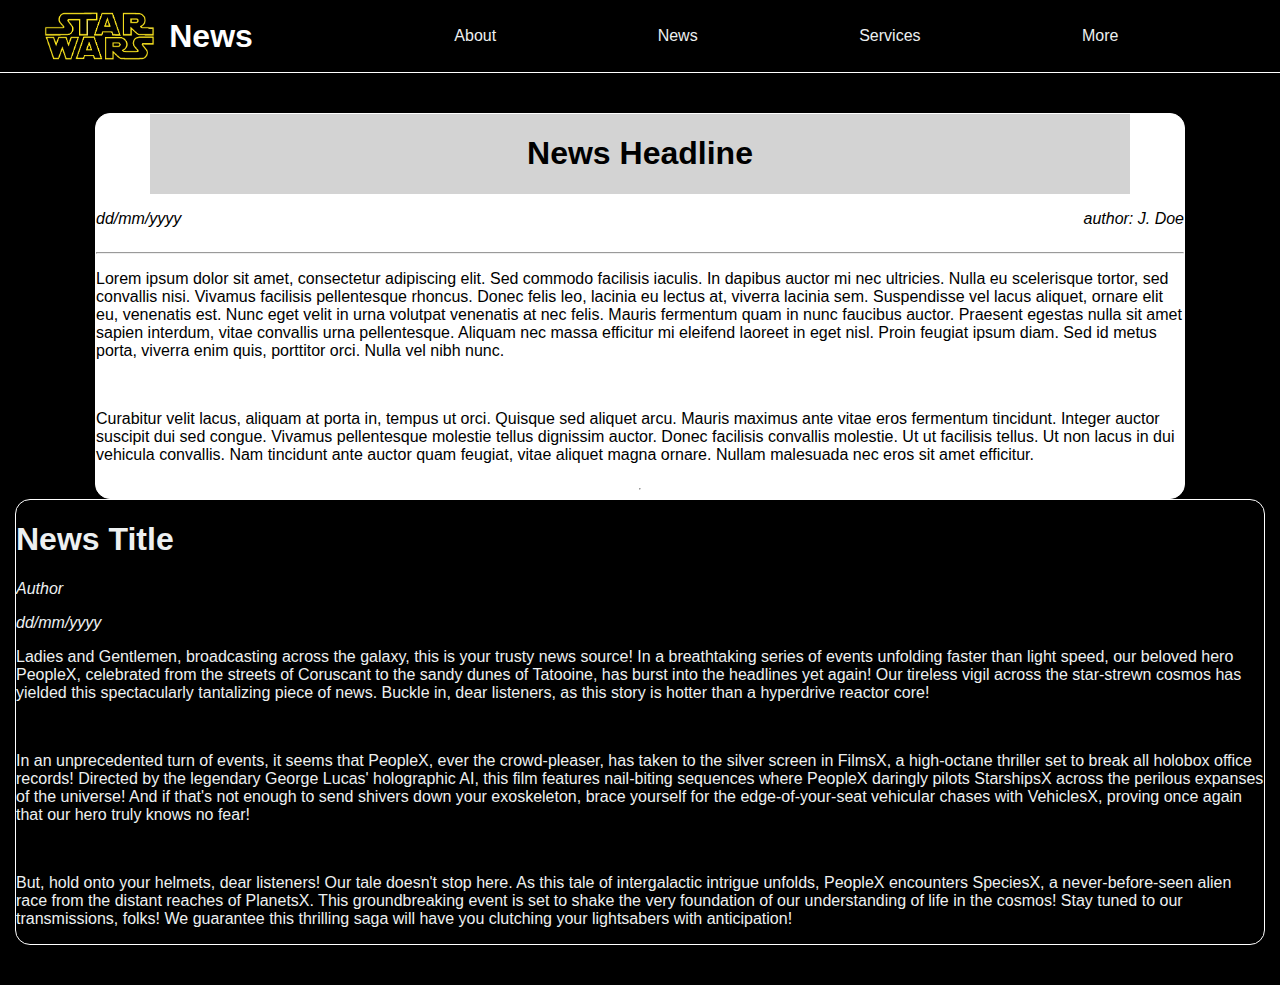
<file: index.html>
<!DOCTYPE html>
<html lang="en">
	<head>
		<meta charset="UTF-8" />
		<meta name="viewport" content="width=device-width, initial-scale=1.0" />
		<link rel="stylesheet" href="styles.css" />
		<title>Document</title>
		<script src="main.js"></script>
	</head>
	<body>
		<header>
			<nav>
				<figure class="logo-container">
					<img src="Star_Wars_Logo..png" alt="" class="logo" />
					<figcaption><h1>News</h1></figcaption>
				</figure>
				<ul class="nav-links">
					<li><a href="#main-feed">About</a></li>
					<li><a href="#">News</a></li>
					<li><a href="#">Services</a></li>
					<li><a href="#">More</a></li>
				</ul>
			</nav>
		</header>
		<main>
			<section id="main-feed">
				<ul class="news-list">
					<li class="news-list-article">
						<article class="article-container">
							<div class="article-header article-sub-container">
								<h1>News Headline</h1>
							</div>
							<div class="article-post-info article-sub-container">
								<i><p>dd/mm/yyyy</p></i>
								<i><p>author: J. Doe</p></i>
							</div>
							<div class="article-news-post article-sub-container">
								<hr />
								<p>
									Lorem ipsum dolor sit amet, consectetur adipiscing elit. Sed commodo facilisis iaculis. In dapibus auctor mi nec ultricies. Nulla eu
									scelerisque tortor, sed convallis nisi. Vivamus facilisis pellentesque rhoncus. Donec felis leo, lacinia eu lectus at, viverra lacinia sem.
									Suspendisse vel lacus aliquet, ornare elit eu, venenatis est. Nunc eget velit in urna volutpat venenatis at nec felis. Mauris fermentum
									quam in nunc faucibus auctor. Praesent egestas nulla sit amet sapien interdum, vitae convallis urna pellentesque. Aliquam nec massa
									efficitur mi eleifend laoreet in eget nisl. Proin feugiat ipsum diam. Sed id metus porta, viverra enim quis, porttitor orci. Nulla vel nibh
									nunc.
								</p>
								<br />
								<p>
									Curabitur velit lacus, aliquam at porta in, tempus ut orci. Quisque sed aliquet arcu. Mauris maximus ante vitae eros fermentum tincidunt.
									Integer auctor suscipit dui sed congue. Vivamus pellentesque molestie tellus dignissim auctor. Donec facilisis convallis molestie. Ut ut
									facilisis tellus. Ut non lacus in dui vehicula convallis. Nam tincidunt ante auctor quam feugiat, vitae aliquet magna ornare. Nullam
									malesuada nec eros sit amet efficitur.
								</p>
							</div>
							<hr />
						</article>
					</li>
					<li>
						<article>
							<div>
								<h1 class="article-title">News Title</h1>
							</div>
							<div class="article-author-date">
								<em><p>Author</p></em>
								<em><p>dd/mm/yyyy</p></em>
							</div>
							<div class="article-text">
								<p
									>Ladies and Gentlemen, broadcasting across the galaxy, this is your trusty news source! In a breathtaking series of events unfolding faster
									than light speed, our beloved hero <span id="template-one-peoplex-one">PeopleX</span>, celebrated from the streets of Coruscant to the
									sandy dunes of Tatooine, has burst into the headlines yet again! Our tireless vigil across the star-strewn cosmos has yielded this
									spectacularly tantalizing piece of news. Buckle in, dear listeners, as this story is hotter than a hyperdrive reactor core!</p
								>
								<br />
								<p
									>In an unprecedented turn of events, it seems that <span id="template-one-peoplex-one">PeopleX</span>, ever the crowd-pleaser, has taken to
									the silver screen in <span id="template-one-filmsx-one">FilmsX</span>, a high-octane thriller set to break all holobox office records! Directed
									by the legendary George Lucas' holographic AI, this film features nail-biting sequences where
									<span id="template-one-peoplex-one">PeopleX</span> daringly pilots <span id="template-one-starshipsx">StarshipsX</span> across the perilous
									expanses of the universe! And if that's not enough to send shivers down your exoskeleton, brace yourself for the edge-of-your-seat
									vehicular chases with <span id="template-one-vehiclesx">VehiclesX</span>, proving once again that our hero truly knows no fear!</p
								>
								<br />
								<p
									>But, hold onto your helmets, dear listeners! Our tale doesn't stop here. As this tale of intergalactic intrigue unfolds,
									<span id="template-one-peoplex">PeopleX</span> encounters <span id="template-one-speciesx">SpeciesX</span>, a never-before-seen alien race
									from the distant reaches of <span id="template-one-planetsx">PlanetsX</span>. This groundbreaking event is set to shake the very foundation
									of our understanding of life in the cosmos! Stay tuned to our transmissions, folks! We guarantee this thrilling saga will have you
									clutching your lightsabers with anticipation!</p
								>
							</div>
						</article>
					</li>
				</ul>
			</section>
		</main>
		<footer id="more-info"></footer>
	</body>
</html>
</file>
<file: styles.css>
@import url('https://fonts.googleapis.com/css2?family=Press+Start+2P&display=swap');


body {
    box-sizing: border-box;
    padding: 0;
    margin: 0;
    background-color: #000000;
    font-family: 'Poller One', sans-serif;
    color: white;
}

main {
    margin: 40px 0;
}

/* Remove some default list styling for more predicable behaviour */
ul, li {
    text-decoration: none;
    padding: 0;
    margin: 0;
}


li, a, button {
    font-weight: 500;
    font-size: 16px;
    text-decoration: none;
    color: #edf0f1;
}

nav {
    border-bottom: 1px solid white;
    width: 100vw;
    height: 8vh;

    display: flex;
    align-items: center;

    min-height: 35px;
}

nav .logo-container {
    width: 20%;

    display: flex;
    justify-content: center;
    height: 100%;
}

.logo-container figcaption {
    align-self: center;
    margin-left: 10px;
}

nav .logo {
    /* I learned this is a responsive way to make sure the picture stays in the box and doesn't get all blurry :). 
    Max-width can be any percentage but I wanted to use fit-content so it would stay in its' container 
    source: https://www.w3schools.com/css/css3_images.asp
    */
    max-width: fit-content;
    height: auto;
}

.nav-links {
    display: flex;
    justify-content: space-evenly;
    align-items: center;
    
    width: 100%;
    height: 100%;
    
    list-style: none;
}

.nav-links li {
    display: inline-block; 
}

.nav-links li a {
    /* Changes how fast yellow fades in on button */
    transition: all 0.3s ease 0s;
}

.nav-links li a:hover {
    color: #e8e40d;
}

button {
    padding: 9px 25px;
    background-color: #c6c308;
    border: none;
    border-radius: 50px;
    cursor: pointer;
    transition: all 0.3s ease 0s;
    text-shadow: 1px 0 #121212;
}

button:hover {
    background-color: rgba(129, 129, 6, 0.8);
}

.vader {
    width: 500px;
}

.darth-vader {
    display: flex;
    justify-content: center;
}

.main-quote {
    font-style: italic;
}

.news-list {
    padding: 0;
    margin: 0;

    text-decoration: none;
}

.news-list-article {
    display: flex;
    justify-content: center;
}

.article-container {
    width: 85%;
    height: 100%;

    background-color: white;
    display: flex;
    align-items: center;
    flex-direction: column;
}

.article-container > * {
    color: black;
}

.article-sub-container {
    width: 100%;
}

.article-header {
    background-color: lightgray;
    width: 90%;
    text-align: center;
}

.article-post-info {
    display: flex;
    flex-direction: row;
    justify-content: space-between;
}

@media screen and (max-width: 515px) {
    .logo-container figcaption {
        align-self: center;
        margin-left: 0;
    }

    nav .logo-container {
        padding: 5px 0;
    }
    nav h1 {
        font-size: 16px;
    }

    nav li a {
        font-size: 12px;
    }
}

article {
    border: 1px solid white;
    border-radius: 15px;
    margin: 0 15px;
}

/* 
    Used to keep image inside of it's container and make sure 'News' does slip being the buttons on the right. 
    460px was a breakpoint where the problems started to occur

    TODO: maybe find a way to make the nav buttons more distinguishable at smaller sizes. It would be hard to click on smaller screens.
    Especially with a finger.
*/
</file>
